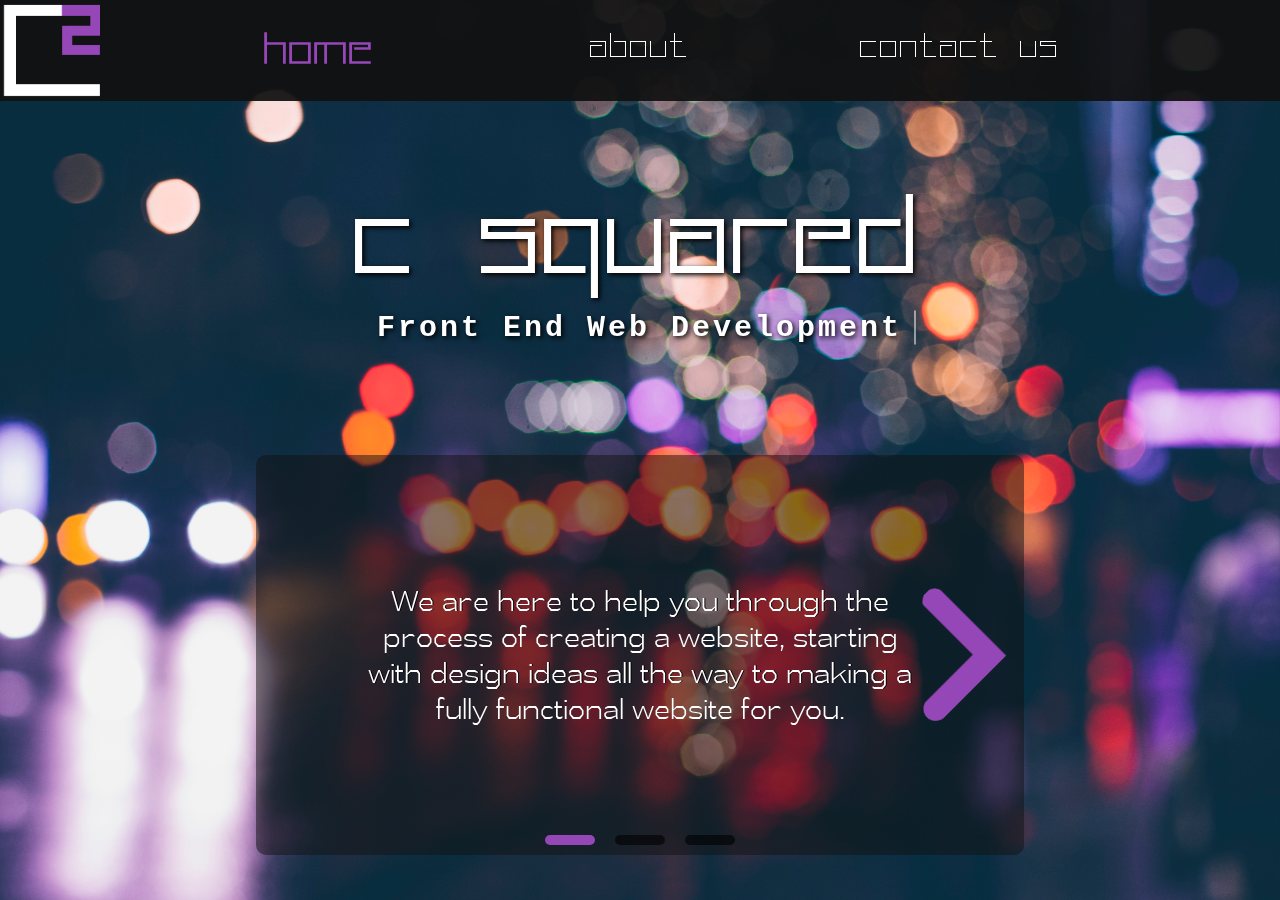
<file: index.html>
<html> 
    <head> 
        <meta name="google-site-verification" content="zlcJiWCpGLPEbfvCAwVQo2PhZIMYJs7uIxx61xLP6-8" />
        <link type = "text/css" rel = "stylesheet" href = "HomePage.css">
        <link rel="shortcut icon" type="image/x-icon" href="Stuff/Logo-Black.png" />
        <title>C_Squared</title>
        <script src="HomePage.js"></script>
    </head>
    
    <body>
        <div class="background">
        </div>
        <div class="baner">
            <img src="Stuff/Logo-White.png">

            <a id="home" href="index.html">Home</a>
            <a id="about" href="About/About.html">About</a>
            <a id="contact" onclick="openNav()">Contact Us</a>
        
        </div>
        
        <div id="mySidenav" class="sidenav">

            <img src="Stuff/X.png" class="closebtn" onclick="closeNav()">
            <div class="email">
                <ul>
                    <li>Email:</li>
                    <li>csquared.cscw@gmail.com</li>
                </ul>
                
            </div>
            <div class="bottomContact">
                <div id="facebook" class="socialMedia" onclick="location.href='https://www.facebook.com/CSquared.cscw/'">
                   <img src="Stuff/facebook.png">
                </div>
                
                    
            </div>
                
            
        </div>
        
        <div class="Center">
            <h1> C Squared </h1>
            <h2>Front End Web Development</h2>
        </div>
        
        <div class="slideshow">
            <div class="SlideBack">
            </div>
            <div id="slide1">
                <div class="slidetext">
                    <p>We are here to help you through the process of creating a website, starting with design ideas all the way to making a fully functional website for you.</p>
                </div>
                
                <div id="arrow-right">
                    <img src="Stuff/arrow.png" onclick="Right1()">
                </div>
            </div>
            <div id="slide2">
                <div id="arrow-left">
                    <img src="Stuff/arrow.png" onclick="Left2()">
                </div>
                <div class="slidetext">
                    <p>Our front end web development company is cheaper than most. </p>
                </div>
                <div id="arrow-right">
                    <img src="Stuff/arrow.png" onclick="Right2()">
                </div>
            </div>
            <div id="slide3">
                <div id="arrow-left">
                    <img src="Stuff/arrow.png" onclick="Left3()">
                </div>
                <div class="slidetext">
                    <p>Contact us for an estimated completion date and price and we will reply to any requests and emails within 24 hours.</p>
                </div>
            </div>
            <div class="dots">
                <div onclick="Click1()" id="dot1">
                </div>
                <div onclick="Click2()" id="dot2">
                </div>
                <div onclick="Click3()" id="dot3">
                </div>
            </div>
            
        </div>
    </body>

</html>
</file>
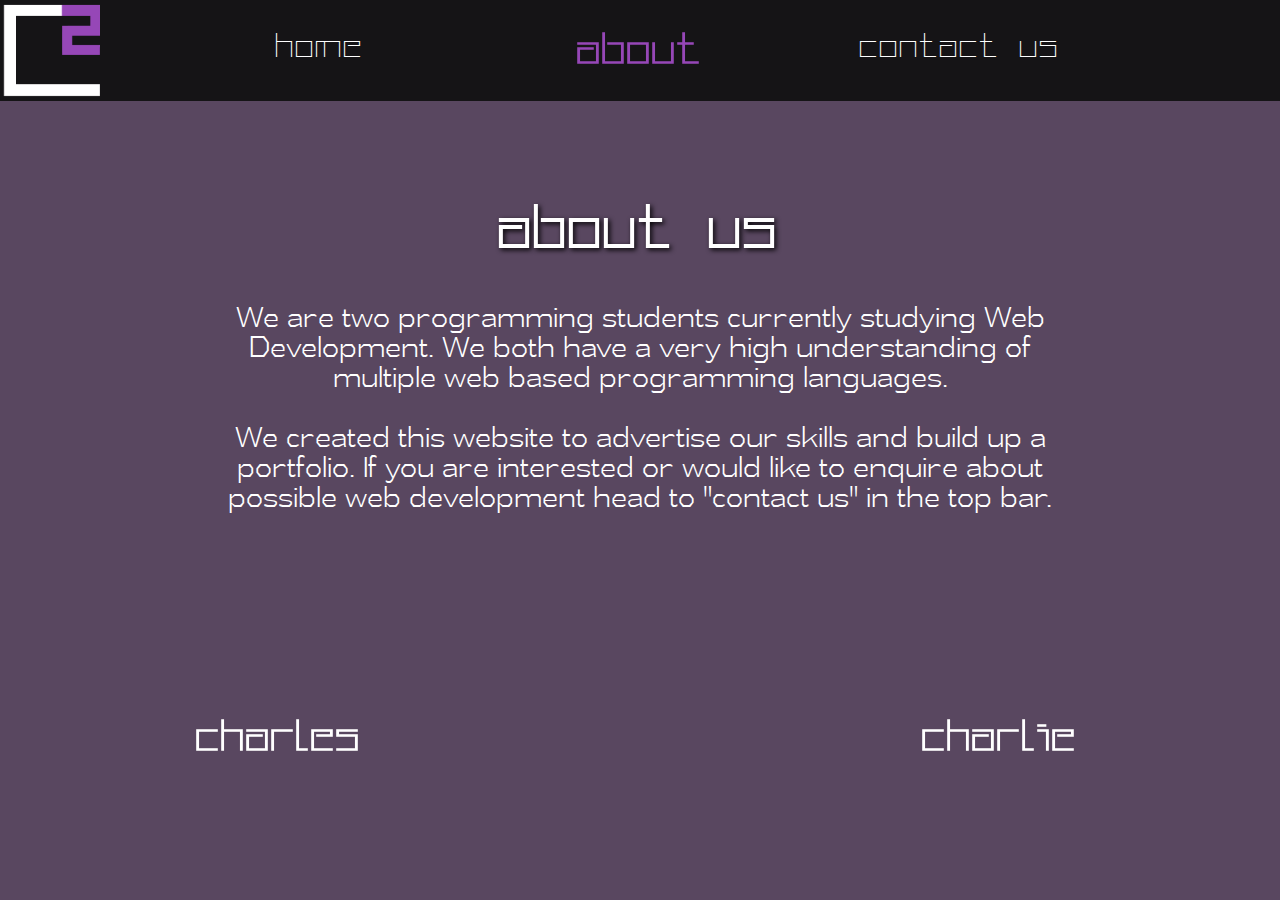
<file: About/About.html>
<html> 
    <head> 
        <link type = "text/css" rel = "stylesheet" href = "About.css">
        <script src="About.js"></script>
        <link rel="shortcut icon" type="image/x-icon" href="../Stuff/Logo-Black.png" />
        <title>C_Squared</title>
    </head>
    
    <body>
        <div class="baner">
            <img src="../Stuff/Logo-White.png">
            <a id="home" href="../index.html">Home</a>
            <a id="about" href="../About/About.html">About</a>
            <a id="contact" onclick="openNav()">Contact Us</a>
        </div>
        
        <div id="mySidenav" class="sidenav">

            <img src="../Stuff/X.png" class="closebtn" onclick="closeNav()">
            <div class="email">
                <ul>
                    <li>Email:</li>
                    <li>csquared.cscw@gmail.com</li>
                </ul>
                
            </div>
            <div class="bottomContact">
                <div id="facebook" class="socialMedia" onclick="location.href='https://www.facebook.com/CSquared.cscw/'">
                    <img src="../Stuff/facebook.png">
                </div>
                
                    
            </div>
                
            
        </div>
        
        <div class="top">
            <div class="title">
                <h1> About Us </h1>
            </div>
        
            <div class="Main">
                <p>We are two programming students currently studying Web Development. We both have a very high understanding of multiple web based programming languages. <br> <br>We created this website to advertise our skills and build up a portfolio. If you are interested or would like to enquire about possible web development head to "contact us" in the top bar.</p>
            </div>
        </div>
        
        
        <div class="bottom">
            <div class="Charles">
                <h3 onclick="openCharles()">Charles</h3>
                
            </div>
            <div class="Charlie">
                <h3 onclick="openCharlie()">Charlie</h3>
                
            </div>
        </div>
        <div id="CharlesPage">
            
            <img onclick="closeCharles()" src="../Stuff/X.png">
            <h1>Charles Wray</h1>
            <p>Age: 19</p>
            <p id="skills">Skills: Python, HTML, HTML5, CSS, CSS3, JavaScript</p>
        </div>
        <div id="CharliePage">
            <img onclick="closeCharlie()" src="../Stuff/X.png">
            <h1>Charlie Smith</h1>
            <p>Age: 18</p>
            <p id="skills">Skills: Python, HTML, HTML5, CSS, CSS3, JavaScript</p>
        </div>
        
    </body>

</html>
</file>
<file: HomePage.css>
.background { 
    position: fixed;
    width:100%;
    height:100%;
    background: url(Stuff/Background.jpg) no-repeat center center fixed; 
    -webkit-background-size: cover;
    -moz-background-size: cover;
    -o-background-size: cover;
    background-size: cover;
    -webkit-animation: fadein 3s; /* Safari and Chrome */
    -moz-animation: fadein 3s; /* Firefox */
    -ms-animation: fadein 3s; /* Internet Explorer */
    -o-animation: fadein 3s; /* Opera */
    animation: fadein 3s;
}

body{
    margin: 0;
    overflow: hidden;
    background-color: rgb(33,51,67);
    height:100%; 
    -webkit-animation: fadein 1s; /* Safari and Chrome */
    -moz-animation: fadein 1s; /* Firefox */
    -ms-animation: fadein 1s; /* Internet Explorer */
    -o-animation: fadein 1s; /* Opera */
    animation: fadein 1s;
}

.center{
    position: absolute;
    top: 30%;
    left: 50%;
    transform: translate(-50%,-50%);
    text-align: center;
    width:100%
    -webkit-animation: fadein 2s; /* Safari and Chrome */
    -moz-animation: fadein 2s; /* Firefox */
    -ms-animation: fadein 2s; /* Internet Explorer */
    -o-animation: fadein 2s; /* Opera */
    animation: fadein 2s;
    -o-transition:.5s;
    -ms-transition:.5s;
    -moz-transition:.5s;
    -webkit-transition:.5s;
    transition:.5s;
}

.middle{
    width:50%;
    margin:auto;
}

.center h1{
    color: white;
    font-weight: bold;
    text-shadow: 2px 2px 5px #000000;
    font-size: 125px;
    font-family: Square;
    margin:0;
    padding: 0px 10px 0px 10px;
}

.center h2{
    letter-spacing: 3px;
    width:550px;
    color:white;
    border-right:1.5px solid;
    text-shadow: 0.5px 0.5px 0.5px black;
    font-family: "Courier";
    text-align:center;
    margin: 13px auto 0px auto;
    font-size: 30px;
    padding: 0px;
    white-space: nowrap;
    overflow: hidden;
    min-width:0;
    text-shadow: 2px 2px 5px #000000;
    -webkit-animation: typing 7s steps(25, end), /* # of steps = # of characters */
                        blink-caret 1s step-end infinite;
    -moz-animation: typing 7s steps(25, end), /* # of steps = # of characters */
                        blink-caret 1s step-end infinite; 


}

.baner{
    position: absolute;
    z-index: 1;
    top:0;
    width:100%;
    text-align: center;
    height:101px;
    background-color: rgba(17, 17, 17, 0.94);
}
.baner a{
    cursor:pointer;
    font-family:Square;
    color:white;
    font-size: 40px;
    text-decoration: none;
    margin:0px 5% 0px 5%;
}
.baner img{
    position:absolute;
    height:100px;
    left:0;
    top:0;
}
#home {
    color: #9647b7;
    font-weight: bold;
    font-size:50px;
}
#home{
    position: absolute;
    top:33;
    left:20%;
    transform: translate(-50%);
}
#about {
    position:absolute;
    top:33;
    left:45%;
    transform: translate(-50%);
}
#contact{
    position:absolute;
    top:33;
    left:70%;
    transform: translate(-50%);
}
.slideshow{
    position: absolute;
    height:400px;
    bottom: 5%;
    width: 60%;
    text-align: center;
    left: 50%;
    transform: translate(-50%);
    font-family: body1;
    font-size: 20px;
    overflow:hidden;
    -webkit-animation: fadein 2s; /* Safari and Chrome */
    -moz-animation: fadein 2s; /* Firefox */
    -ms-animation: fadein 2s; /* Internet Explorer */
    -o-animation: fadein 2s; /* Opera */
    animation: fadein 2s;
    -o-transition:.5s;
    -ms-transition:.5s;
    -moz-transition:.5s;
    -webkit-transition:.5s;
    transition:.5s;
    
}

.slideback {
    position:relative;
    z-index:-1;
    height:100%;
    width:100%;
    /* Prefix free isn't picking up this one */
    background-size: cover;
    background-color: rgba(17, 17, 17, 0.5);
    border-radius:10px;
    -o-transition:.5s;
    -ms-transition:.5s;
    -moz-transition:.5s;
    -webkit-transition:.5s;
    transition:.5s;
}
.slidetext{
    width:80%;
    position:absolute;
    top:50%;
    left:50%;
    transform: translate(-50%,-50%);
}
#slide1{
    position:absolute;
    top:50%;
    left:50%;
    transform:translate(-50%,-50%);
    display: block;
    color:white;
    text-shadow: 0.5px 0.5px 0.5px black;
    font-size: 30;
    width:90%;
}
#slide2{
    position:absolute;
    top:50%;
    left:50%;
    transform:translate(-50%,-50%);
    display: none;
    color:white;
    text-shadow: 0.5px 0.5px 0.5px black;
    font-size: 30;
    width:90%;
}
#slide3{
    position:absolute;
    top:50%;
    left:50%;
    transform:translate(-50%,-50%);
    display: none;
    color:white;
    text-shadow: 0.5px 0.5px 0.5px black;
    font-size: 30;
    width:90%;
}
.dots{
    height:30px;
    position:absolute;
    bottom:0;
    width:210px;
    left:50%;
    transform:translate(-50%);
}
#dot1, #dot2, #dot3{
    width:50px;
    height: 10px;
    border-radius: 100px;
    background-color: rgba(0, 0, 0, 0.6);
    float:left;
    margin: 10px;
    cursor:pointer;
    -o-transition:.5s;
    -ms-transition:.5s;
    -moz-transition:.5s;
    -webkit-transition:.5s;
    transition:.5s;
}
#dot1{
    background-color:#9647B7;
}
#arrow-left{
    float:left;
    
}
#arrow-left img{
    width:100px;
    -ms-transform: rotate(-45deg); /* IE 9 */
    -webkit-transform: rotate(-45deg); /* Chrome, Safari, Opera */
    transform: rotate(-45deg);
    cursor:pointer;
}
#arrow-right{
    float:right;
}
#arrow-right img{
    width:100px;
    -ms-transform: rotate(135deg); /* IE 9 */
    -webkit-transform: rotate(135deg); /* Chrome, Safari, Opera */
    transform: rotate(135deg);
    cursor:pointer;
}
@media screen and (max-width: 1000px) {
    .slideshow {width:100%;}
    .slideback{border-radius:0px;}

}
@media screen and (max-height: 500px) {
    .slideshow {display:none;}
    .center{
        top:60%;
    }

}
@media screen and (min-height: 1024px) {
    .slideshow {bottom:20%;}

}

@font-face {
    font-family: 'Square';
    src: url('Stuff/Fonts/Square/square.woff2') format('woff2'),
         url('Stuff/Fonts/Square/square.woff') format('woff');
    font-weight: normal;
    font-style: normal;
}
@font-face {
    font-family:body1;
    src: url('Stuff/Fonts/athabasca/athabasca-lt.woff2') format('woff2'),
         url('Stuff/Fonts/athabasca/athabasca-lt.woff') format('woff');
    font-weight: normal;
    font-style: normal;

}
@-webkit-keyframes RL {
    from { right: -1000px; }
    to { right: 50px; }
}
@-webkit-keyframes typing {
    from { width: 0 }
    to { width:524.5px }
}

@-moz-keyframes typing {
    from { width: 0 }
    to { width:600px }
}

@-webkit-keyframes blink-caret {
    from, to { border-color: transparent }
    50% { border-color: white}
}

@-moz-keyframes blink-caret {
    from, to { border-color: transparent }
    50% { border-color: white}
}
@keyframes fadein {
    from { opacity: 0; }
    to   { opacity: 1; }
}

        /* Firefox */
@-moz-keyframes fadein {
    from { opacity: 0; }
    to   { opacity: 1; }
}

        /* Safari and Chrome */
@-webkit-keyframes fadein {
    from { opacity: 0; }
    to   { opacity: 1; }
}

        /* Internet Explorer */
@-ms-keyframes fadein {
    from { opacity: 0; }
    to   { opacity: 1; }
}

        /* Opera */
@-o-keyframes fadein {
    from { opacity: 0; }
    to   { opacity: 1; }
}

/*Sidenav***********************************************************/
.sidenav {
    height: 200px;
    width: 0;
    position: fixed;
    z-index: 1;
    top: 101px;
    right: 0;
    background-color: rgba(17, 17, 17, 0.94);
    overflow: hidden;
    transition: 0.5s;
    font-family: body1 ;
}

.sidenav li {
    text-decoration: none;
    font-size: 25px;
    color: #ffffff;
    display: block;
}
.email{
}
.closebtn{
    width:50px;
    cursor: pointer;
}
.bottomContact{
    padding-top:20px;
    height:60px;
    width:50px;
    margin:auto;
    overflow: hidden;
}
.socialMedia{
    width:50px;
    height:50px;
    border-radius:100px;
    float:left;
    margin:auto;
    background-color:white;
    cursor:pointer;
}
#facebook img{
    width:50px;
    margin:0;
}
.sidenav .closebtn {
    position: absolute;
    top: 0;
    right: 25px;
    font-size: 36px;
    margin-left: 50px;
}
</file>
<file: About/About.css>
html{
    overflow:hidden;
    width:100%;
    height:100%;
}
body{
    margin: 0;
    overflow: hidden;
    width:100%;
    height:100%;
    background-color: #594760;
}
@font-face {
    font-family: 'Square';
    src: url('../Stuff/Fonts/Square/square.woff2') format('woff2'),
         url('../Stuff/Fonts/Square/square.woff') format('woff');
    font-weight: normal;
    font-style: normal;
}
@font-face {
    font-family:body1;
    src: url('../Stuff/Fonts/athabasca/athabasca-lt.woff2') format('woff2'),
         url('../Stuff/Fonts/athabasca/athabasca-lt.woff') format('woff');
    font-weight: normal;
    font-style: normal;

}
.background{
    height:100%;
}
.top{
    width:70%;
    position:absolute;
    top:47%;
    left:50%;
    transform: translate(-50%,-50%);
    
    
}
.Main p::-webkit-scrollbar {
    width: 7px;
}
/*.Main p::-webkit-scrollbar-track{
    -webkit-border-radius: 10px;
    border-radius: 10px;
    background: rgba(212, 212, 212, 0.49);
        
}
/* Handle */
.Main p::-webkit-scrollbar-thumb {
    -webkit-border-radius: 10px;
    border-radius: 10px;
    background: #9647B7; 
     
}

.Main p{
    text-align: center;
    color: white; 
    font-size: 30px;
    font-family:body1;
    line-height: 30px;
    overflow-y: auto;
    padding:10px;
    height:300px;
    -o-transition:.5s;
    -ms-transition:.5s;
    -moz-transition:.5s;
    -webkit-transition:.5s;
    transition:.5s;
}

.title{
    text-align: center;
}

.title h1{
    color: white;
    text-shadow: 2px 2px 5px #000000;
    font-size: 70px;
    font-family: Square;
    margin: 0;
    
}

.baner{
    position: absolute;
    z-index: 1;
    top:0;
    width:100%;
    text-align: center;
    height:101px;
    background-color: rgba(17, 17, 17, 0.94);
}
.baner a{
    cursor:pointer;
    font-family:Square;
    color:white;
    font-size: 40px;
    text-decoration: none;
    margin:0px 5% 0px 5%;
}
#home{
    position: absolute;
    top:33;
    left:20%;
    transform: translate(-50%);
}
#about {
    position:absolute;
    color:#9647B7;
    font-weight: bold;
    font-size: 50px;
    top:33;
    left:45%;
    transform: translate(-50%);
}
#contact{
    position:absolute;
    top:33;
    left:70%;
    transform: translate(-50%);
}
.baner img{
    position:absolute;
    height:100px;
    left:0;
    top:0;
}
/*table ********************************************************/
.bottom{
    position:absolute;
    height:20%;
    width:90%;
    bottom:0;
    left:50%;
    transform: translate(-50%);
}
.Charles{
    position:absolute;
    width:200px;
    height:20%;
    margin-left:10%;
    text-align: center;
    font-family: square;
    color:white;
}

.Charlie{
    position:absolute;
    width:200px;
    height:20%;
    margin-right:10%;
    right:0;
    text-align: center;
    font-family: square;
    color:white;
    
}
.Charles h3,.Charlie h3{
    font-size: 50px;
    margin:0;
    cursor: pointer;
    -o-transition:.5s;
    -ms-transition:.5s;
    -moz-transition:.5s;
    -webkit-transition:.5s;
    transition:.5s;
}

.Charles h3:hover,.Charlie h3:hover{
    color: #9647B7;
}
#CharliePage{
    position:absolute;
    z-index:1;
    bottom: 0;
    width:100%;
    height:0;
    background-color: rgba(17, 17, 17, 0.94);
    -o-transition:.5s;
    -ms-transition:.5s;
    -moz-transition:.5s;
    -webkit-transition:.5s;
    transition:.5s;
    overflow: hidden;
}
#CharlesPage{
    position: absolute;
    z-index: 1;
    bottom: 0;
    width:100%;
    height:0;
    background-color: rgba(17, 17, 17, 0.94);
    -o-transition:.5s;
    -ms-transition:.5s;
    -moz-transition:.5s;
    -webkit-transition:.5s;
    transition:.5s;
    overflow: hidden;
}
#CharlesPage img,#CharliePage img{
    position:absolute;
    right:10;
    top:20;
    transform: translate(-50%);
    width:50px;
    cursor: pointer;
}
#CharlesPage h1,#CharliePage h1{
    position: absolute;
    top: 30px;
    left: 5%;
    font-family: square;
    color: #9647B7;
    font-size: 50px;
    
}
#CharlesPage p,#CharliePage p{
    position: absolute;
    top: 105px;
    left: 5%;
    font-family: body1;
    color:white;
    font-size: 30px;
}
#CharlesPage #skills,#CharliePage #skills{
    position: absolute;
    top: 155px;
    left: 5%;
    font-family: body1;
}
#CharlesPage #hobbies,#CharliePage #hobbies{
    position: absolute;
    top: 210px;
    left: 5%;
    font-family: body1;
}
@media screen and (min-width: 1024px) {
    .Charlie {
        animation: RL;
        animation-duration: 2s;
    }
    .Charles{
        animation: LR;
        animation-duration: 2s;
    }
    .top{
        animation:TD;
        animation-duration: 2s;
    }
    

}
@media screen and (max-height: 500px) {
    .Main p{height:100px;}
    .title{
    display:none;
    }
}

@-webkit-keyframes scrollUp {
    from {top:1000; }
    to { top:65%; }
}
@-webkit-keyframes LR {
    from {left: -1000px; }
    to { left: 0px; }
}
@-webkit-keyframes RL {
    from { right: -1000px; }
    to { right: 0; }
}
@-webkit-keyframes RL2 {
    from { right: -1000px; }
    to { right: 50px; }
}
@-webkit-keyframes TD {
    from { top: -1000px; }
    to { top: 47%; }
}

/*Sidenav***********************************************************/
.sidenav {
    height: 200px;
    width: 0;
    position: fixed;
    z-index: 1;
    top: 101px;
    right: 0;
    background-color: rgba(17, 17, 17, 0.94);
    overflow: hidden;
    transition: 0.5s;
    font-family: body1 ;
}

.sidenav li {
    text-decoration: none;
    font-size: 25px;
    color: #ffffff;
    display: block;
}
.email{
}
.closebtn{
    width:50px;
    cursor: pointer;
}
.bottomContact{
    padding-top:20px;
    height:60px;
    width:50px;
    margin:auto;
    overflow: hidden;
}
.socialMedia{
    width:50px;
    height:50px;
    border-radius:100px;
    float:left;
    margin:auto;
    background-color:white;
    cursor:pointer;
}
#facebook img{
    width:50px;
    margin:0;
}
.sidenav .closebtn {
    position: absolute;
    top: 0;
    right: 25px;
    font-size: 36px;
    margin-left: 50px;
}
</file>
